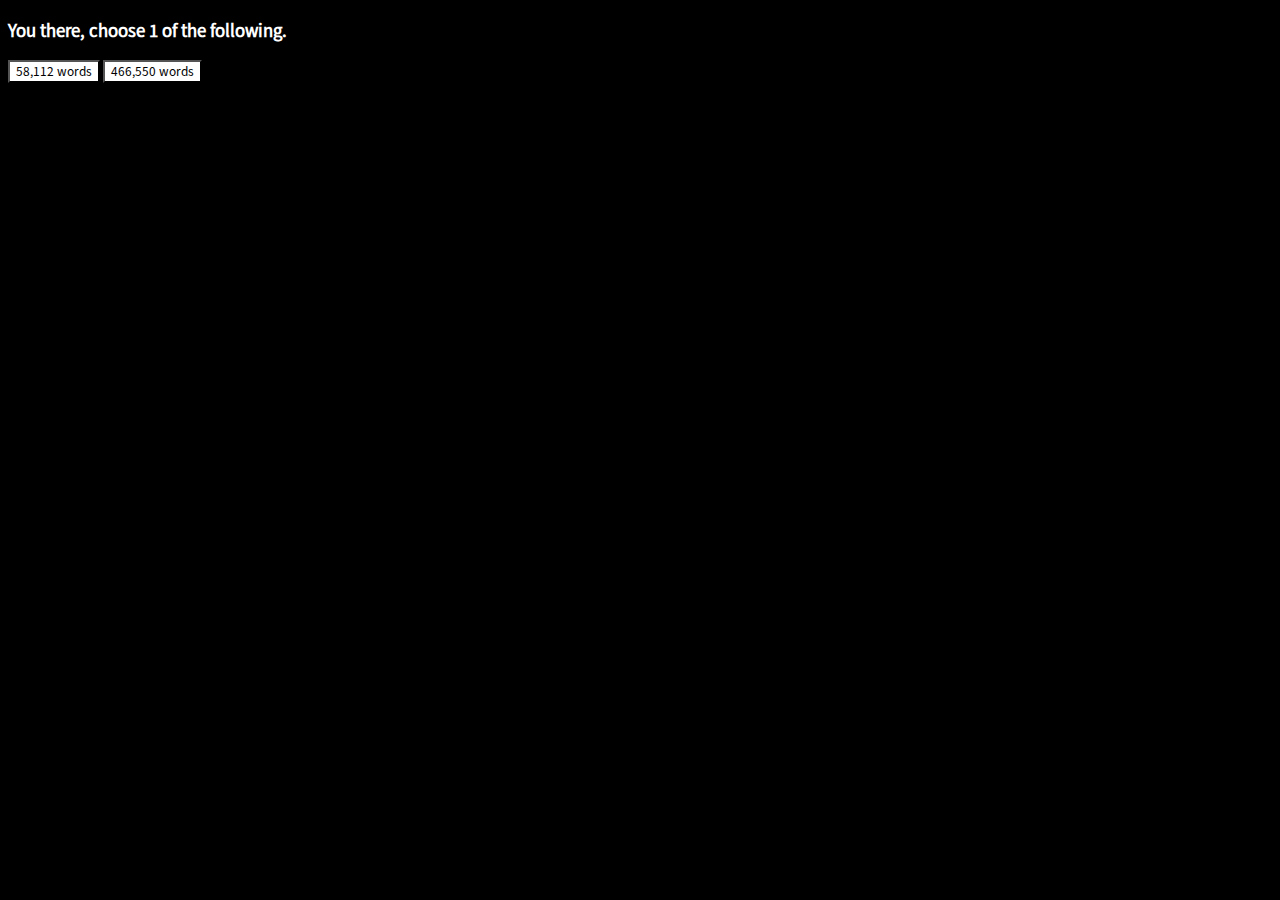
<file: index.html>
<!DOCTYPE html>
<html>
  <head>
    <meta charset="utf-8">
    <meta name="viewport" content="width=device-width">
    <title>Word Finder!</title>
    <link href="style.css" rel="stylesheet" type="text/css" />
  </head>
  <body>
    <div id="initial">
      <h3>You there, choose 1 of the following.</h3>
      <button onclick="clicked(58112)">58,112 words</button>
      <button onclick="clicked(466550)">466,550 words</button>
    </div>
    <div id="afterChoose">
     <h3>Important Notes:</h3>
     <ul>
      <li>The tutorial for commands can be found here: <a href="command.html">Command Tutorial</a></li>
      <li>Here&#39s a good RegEx tutorial: <a href="https://www.codeproject.com/Articles/9099/The-30-Minute-Regex-Tutorial" target="_blank">The 30-Minute RegEx Tutorial</a></li>
      <li>Also, <a href="https://thecod-r.github.io/Old-Word-Finder/" target="_blank">here</a>&#39;s the older version of this Word Finder :)</li>
      <li>Well, go ahead and SEARCH!</li>
    </ul>
    <label>Command: </label>
    <input type="text" id="command" placeholder="e.g. a" style="text-transform:lowercase;"/> OR <label>Regex: </label><input type="text" id="regex" placeholder="e.g. a"/><br>
    <p id="err"></p>
    <input type="submit" value="Search" onclick="search();"/>
    <p id="words"></p>
    <textarea id="textarea"></textarea>
   </div>
  </body>
  <script src="script.js"></script>
</html>
</file>
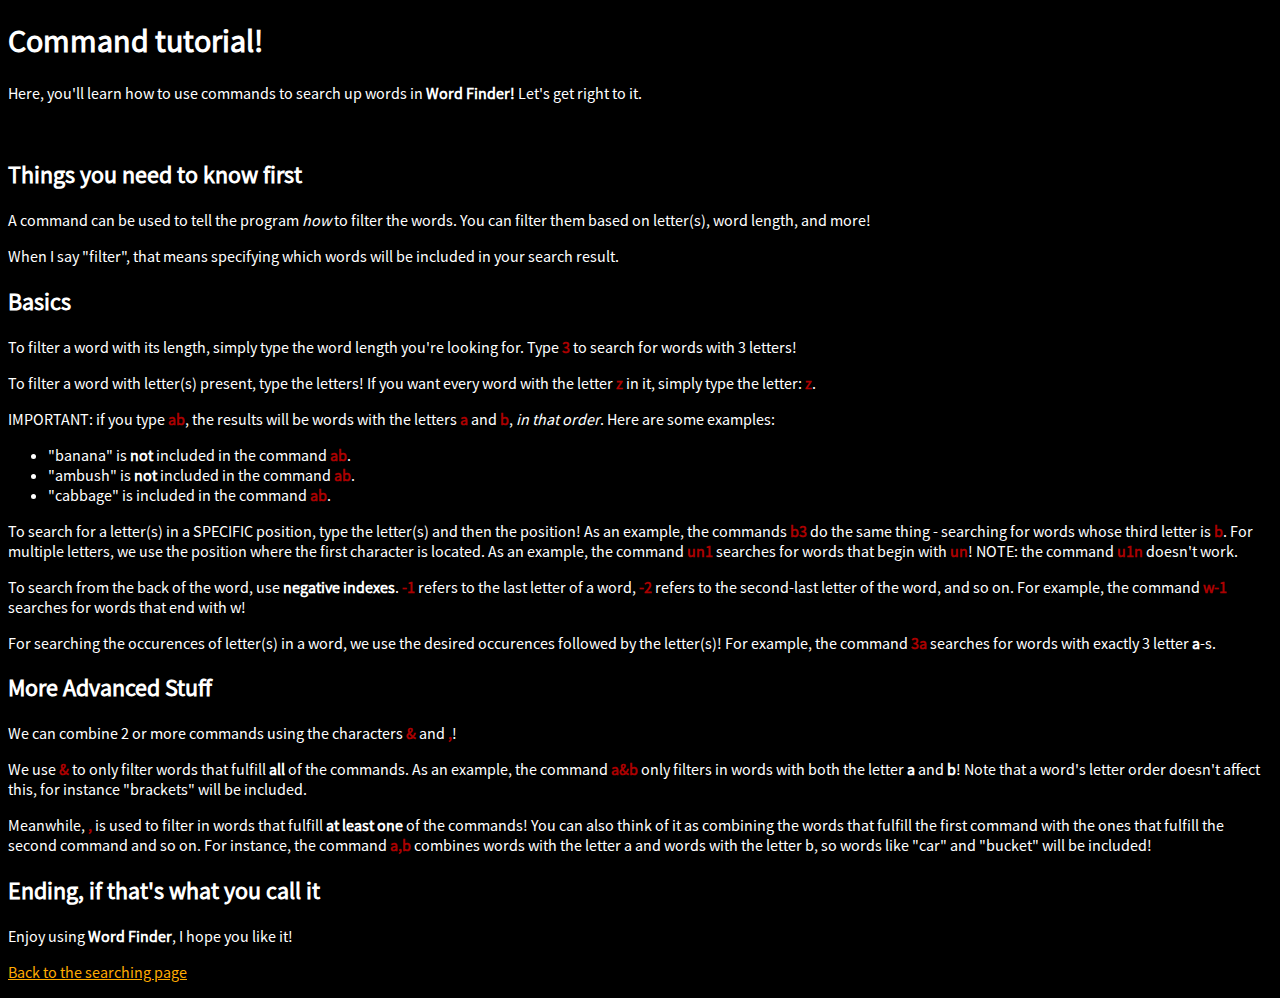
<file: command.html>
<!DOCTYPE html>
<html>
  <head>
    <title>Command Tutorial | Word Finder!</title>
    <link rel="stylesheet" type="text/css" href="style.css">
  </head>
  <body>
    <h1>Command tutorial!</h1>
    <p>Here, you'll learn how to use commands to search up words in <strong>Word Finder!</strong> Let's get right to it.</p>
    <br>
    <h2>Things you need to know first</h2>
    <p>A command can be used to tell the program <i>how</i> to filter the words. You can filter them based on letter(s), word length, and more!</p>
    <p>When I say "filter", that means specifying which words will be included in your search result.</p>
    <h2>Basics</h2>
    <p>To filter a word with its length, simply type the word length you're looking for. Type <b>3</b> to search for words with 3 letters!</p>
    <p>To filter a word with letter(s) present, type the letters! If you want every word with the letter <b>z</b> in it, simply type the letter: <b>z</b>.</p>
    <p>IMPORTANT: if you type <b>ab</b>, the results will be words with the letters <b>a</b> and <b>b</b>, <i>in that order</i>. Here are some examples:</p>
    <ul>
      <li>"banana" is <strong>not</strong> included in the command <b>ab</b>.</li>
      <li>"ambush" is <strong>not</strong> included in the command <b>ab</b>.</li>
      <li>"cabbage" is included in the command <b>ab</b>.</li>
    </ul>
    <p>To search for a letter(s) in a SPECIFIC position, type the letter(s) and then the position! As an example, the commands <b>b3</b> do the same thing - searching for words whose third letter is <b>b</b>. For multiple letters, we use the position where the first character is located. As an example, the command <b>un1</b> searches for words that begin with <b>un</b>! NOTE: the command <b>u1n</b> doesn't work.</p>
    <p>To search from the back of the word, use <strong>negative indexes</strong>. <b>-1</b> refers to the last letter of a word, <b>-2</b> refers to the second-last letter of the word, and so on. For example, the command <b>w-1</b> searches for words that end with w!</p>
    <p>For searching the occurences of letter(s) in a word, we use the desired occurences followed by the letter(s)! For example, the command <b>3a</b> searches for words with exactly 3 letter <strong>a</strong>-s.</p>
    <h2>More Advanced Stuff</h2>
    <p>We can combine 2 or more commands using the characters <b>&</b> and <b>,</b>!</p>
    <p>We use <b>&</b> to only filter words that fulfill <strong>all</strong> of the commands. As an example, the command <b>a&b</b> only filters in words with both the letter <strong>a</strong> and <strong>b</strong>! Note that a word's letter order doesn't affect this, for instance "brackets" will be included.</p>
    <p>Meanwhile, <b>,</b> is used to filter in words that fulfill <strong>at least one</strong> of the commands! You can also think of it as combining the words that fulfill the first command with the ones that fulfill the second command and so on. For instance, the command <b>a,b</b> combines words with the letter a and words with the letter b, so words like "car" and "bucket" will be included!</p>
    <h2>Ending, if that's what you call it</h2>
    <p>Enjoy using <strong>Word Finder</strong>, I hope you like it!</p>
    <p><a href="index.html">Back to the searching page</a></p>
  </body>
</html>
</file>
<file: style.css>
@font-face{
  font-family:'SSP';
  src:url('SSP.otf');
}

body,input,button{
  background-color: black;
  color: white;
  font-family:'SSP', sans-serif;
}

button{
  background-color: white;
  color: black;
}

#err{
  background-color: #AA0000;
  border-radius: 10px;
  text-align:center;
}

b{
  color:#AA0000;
}

a{
  color: #FFAA00;
}

#afterChoose, #textarea{
  visibility: hidden;
}
</file>
